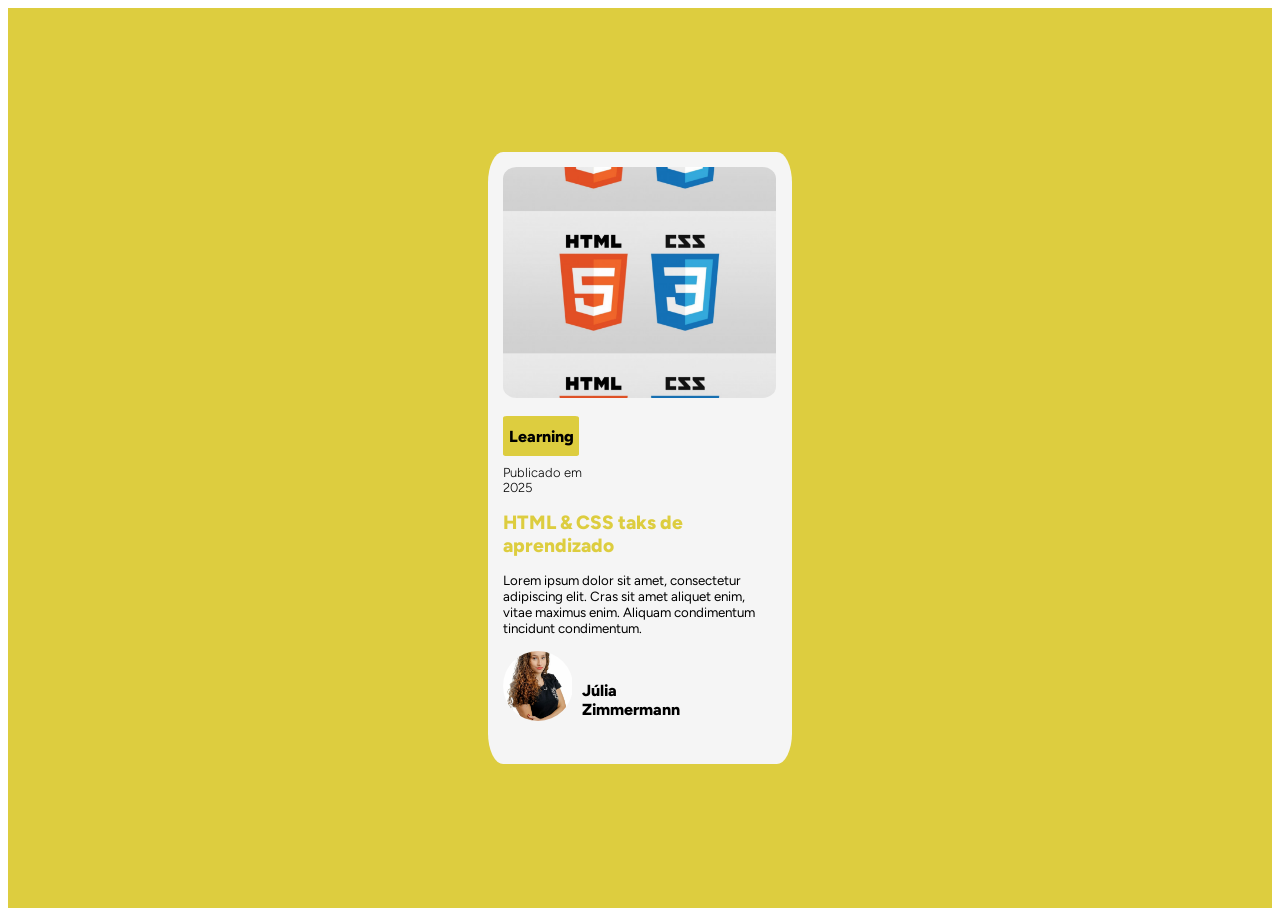
<file: index.html>
<!DOCTYPE html>
<html lang="en">
<head>
    <meta charset="UTF-8">
    <meta name="viewport" content="width=device-width, initial-scale=1.0">
    <title>HTML & CSS Learning task</title>
    <link rel="stylesheet" href="style.css"> 
    <link rel="preconnect" href="https://fonts.googleapis.com">
    <link rel="preconnect" href="https://fonts.gstatic.com" crossorigin>
<link href="https://fonts.googleapis.com/css2?family=Figtree:ital,wght@0,500;1,500&display=swap" rel="stylesheet">
    
</head>
<body>
    <div class="container">
        <div class="card">
            <div class="imagem"></div>
            <div class="titulo">Learning</div>
            <div class="subtitulo">Publicado em 2025</div>
            <div class="titulo2"> HTML & CSS taks de aprendizado</div>
            <div class="lorem">Lorem ipsum dolor sit amet, consectetur adipiscing elit. Cras sit amet aliquet enim, vitae maximus enim. Aliquam
            condimentum tincidunt condimentum.</div>
            <div class="usuario">
                <div class="perfil">
                    <img src="perfil.jpeg" alt="Foto de perfil">
                </div>
                <div class="nomeperfil">Júlia Zimmermann</div>
            </div>
        </div>
    </div>
</body>
</html>
</file>
<file: style.css>
.container {
    display: flex;
    background-color: rgb(221, 205, 63);
    justify-content: center;
    align-items: center;
    flex-direction: column;
    width: 100%;
    height: 100vh;
    
}

    

.card {
    display: flex;
    background-color: whitesmoke;
    align-items: flex-start;
    justify-content: flex-start;
    flex-direction: column;
    height: 68%;
    width: 24%;
    border-radius: 5%;
    
}

.imagem{
    display: flex;
    justify-content: center;
    align-items: center;
    background-color: black;
    background-image: url("wallpaper.png");
    background-size: 93%;
    background-position: 50%;
    height: 40%;
    width: 90%;
    margin: 5%;
    margin-bottom: 1%;
    border-radius: 5%;

}

.titulo {
    display: flex;
    justify-content: center;
    align-items: center;
    flex-direction: row;
    background-color: rgb(221, 205, 63);
    margin: 5%;
    margin-bottom: 3%;
    width: 25%;
    height:7%;
    border-radius: 5%;
    font-family: "Figtree", serif;
    font-optical-sizing: auto;
    font-style: normal;
    font-weight: 800;

    
    
    
}

.subtitulo{
    display: flex;
    justify-content: center;
    align-items: center;
    flex-direction: row;
    width: 34%;
    background-color: whitesmoke;
    font-weight: 300;
    font-size: small;
    margin-left: 5%;
    font-family: "Figtree", serif;
    font-optical-sizing: auto;
    font-style: normal;
}

.titulo2{
    display: flex;
    justify-content: center;
    align-items: center;
    flex-direction: row;
    background-color: whitesmoke;
    color: rgb(221, 205, 63) ;
    margin: 5%;
    font-size: larger;
    font-family: "Figtree", serif;
    font-optical-sizing: auto;
    Font-style: normal;
    font-weight: 800;
}

.lorem{
    display: flex;
    justify-content: flex-start;
    align-items: center;
    flex-direction: row;
    margin-left: 5%;
    margin-right: 5%;
    font-size: smaller;
    font-family: "Figtree", serif;
    Font-optical-sizing: auto;
    font-style: normal;
}

.usuario {
    display: flex;
    flex-direction: row;
    justify-content: flex-start;
    align-items: center;
    margin: 5%;
    width: 70%;
    height: 17%;
    font-family: "Figtree", serif;
    font-optical-sizing: auto;
    font-style: normal;
    font-weight: 800;
}

.perfil {
    display: inline-block;
    overflow: hidden;
    height: 100% ;


}

.perfil img {
    width: 70px;
    height: 70px;
    object-fit:cover;
    border-radius: 50%;
    justify-content: center;
}

.nomeperfil {
    margin-left: 10px;

}
</file>
